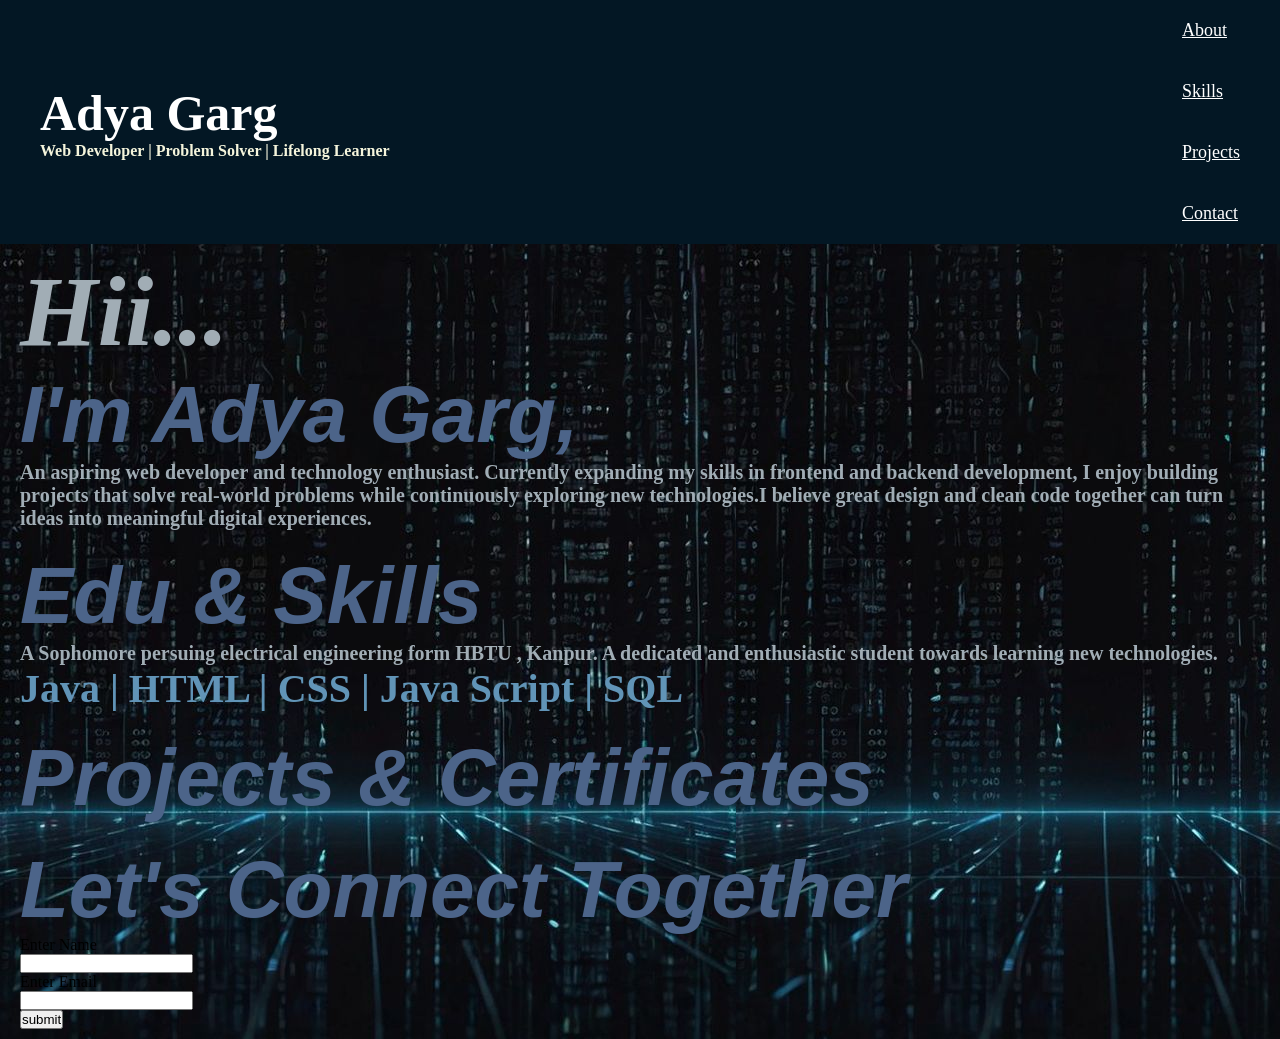
<file: portfolio.HTML>
<!DOCTYPE html>
<html lang="en">
<head>
    <meta charset="UTF-8">
    <meta name="viewport" content="width=device-width, initial-scale=1.0">
    <title>Portfolio</title>
    
    <link rel="stylesheet" href="portfolio.CSS">
</head>
<body>
   
     <nav class="navbar">
        <div class="logo">Adya Garg
            <p>
                 Web Developer | Problem Solver | Lifelong Learner</p>
 </div>

<ul class="nav-links">
            
            <li><a href="#about">About</a></li>
            <li><a href="#skills">Skills</a></li>
            <li><a href="#projects">Projects</a></li>
            <li><a href="#contact">Contact</a></li>
        </ul>
    </nav>
   
<section id="about">
     <h1>Hii...</h1>
        <h2>I'm Adya Garg,</h2> 
    <h3>An aspiring web developer and technology enthusiast. Currently expanding my skills in frontend and backend development, I enjoy building projects that solve real-world problems while continuously exploring new technologies.I believe great design and clean code together can turn ideas into meaningful digital experiences.</h3>
    
</section>
<section id="skills">
    <h2>Edu & Skills</h2>
    <h3>A Sophomore persuing electrical engineering form HBTU , Kanpur.  A dedicated and enthusiastic student towards learning new technologies. </h3>
     <h4>Java | HTML | CSS | Java Script | SQL</h4>
</section>
<section id="projects"> 
    <h2>Projects & Certificates</h2>
</section>
<section id="contact">
    <h2>Let's Connect Together</h2>
     <form action="submit" method="post">     
    
        <label for="name">Enter Name</label>
        <br>
        <input type ="text" id="name" name="name" >
   <br>
    
        <label for="branch">Enter Email</label>
        <br>
        <input type="text" id="Email" name="Email">
    <br>
   
    
    <input type="submit" value="submit">
    </form> 
</section>
    
</body>

</html>
</file>
<file: portfolio.CSS>
*{
    margin: 0;
    padding: 0;
    box-sizing: border-box;
}
body{
    background-image:url("download\ \(66\).jpg") ;
}
html{
    scroll-behavior: smooth;
}

.navbar{
    display: flex;
    justify-content: space-between;
    align-items:center;
    padding: 20px 40px;
    background-color:#031724; ;
    position: sticky;
    top: 0;
    z-index: 1000;
    background-image: url("");
    image-rendering: auto;
}

.logo{
    color: white;
    font-size: 50px;
    
    font-weight: bold;
}
p{
    font-size: 16px;
    color: beige;
    
}

.nav-links{
    list-style: none;
    display: flex;
    flex-direction: column;
    gap: 40px;
    margin-left: auto;
    
}

.nav-links a{
    text-decoration: underline;
    color: white;
    font-size: 18px;
    transition: color 0.3s ease;
    
}

.nav-links a:hover{
    color: #3b82f6;
}
section{
    padding: 10px 20px; ;
}
h1{
    font-size: 100px;
    color: #a1adb5;
    font: weight 500px;
    font-style: oblique ;
}
h2{
    font-size: 80px;
    font-style: oblique;
    color: #4c6489;
    list-style: radial-gradient();
    font-family: 'Franklin Gothic Medium', 'Arial Narrow', Arial, sans-serif;
}
h3{
    font-size: 20px;
    color: #a1adb5;
}
h4{
    font-weight: 400px;
    font-size: 40px;
     color: #6194b7;
}
</file>
